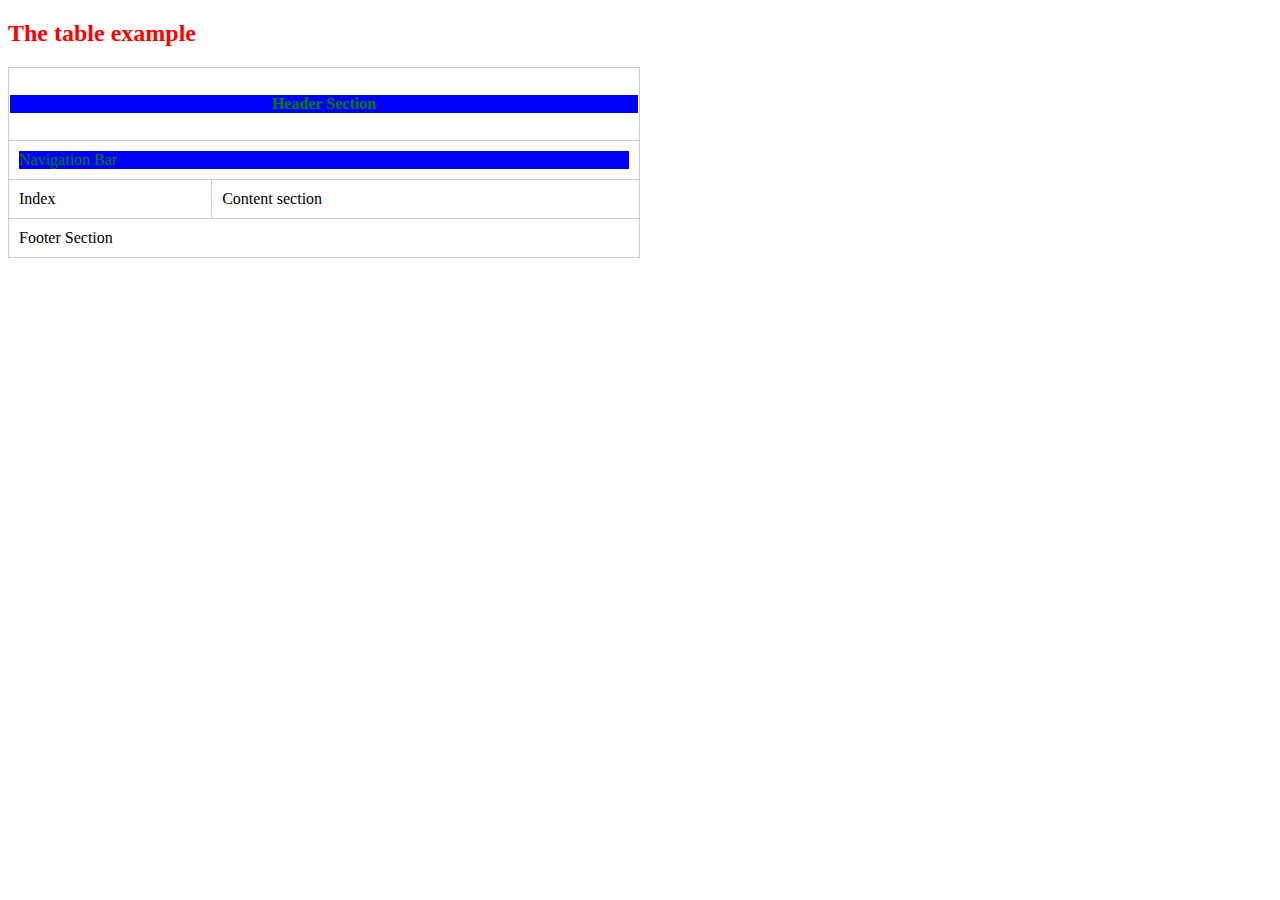
<file: index.html>
<!DOCTYPE html>
<html lang="en">
  <head>
    <meta charset="UTF-8" />
    <meta http-equiv="X-UA-Compatible" content="IE=edge" />
    <meta name="viewport" content="width=device-width, initial-scale=1.0" />
    <link rel="stylesheet" href="./style.css" />
    <title>LAYOUT1</title>
  </head>
  <body>
    <h2 class="table-style">The table example</h2>
    <table>
      <tr>
        <th colspan="2">
          <div class="table-style">Header Section</div>
        </th>
      </tr>
      <tr>
        <td colspan="2"><div class="table-style">Navigation Bar</div></td>
      </tr>
      <tr>
        <td>Index</td>
        <td>Content section</td>
      </tr>
      <tr>
        <td colspan="2">Footer Section</td>
      </tr>
    </table>
  </body>
</html>
</file>
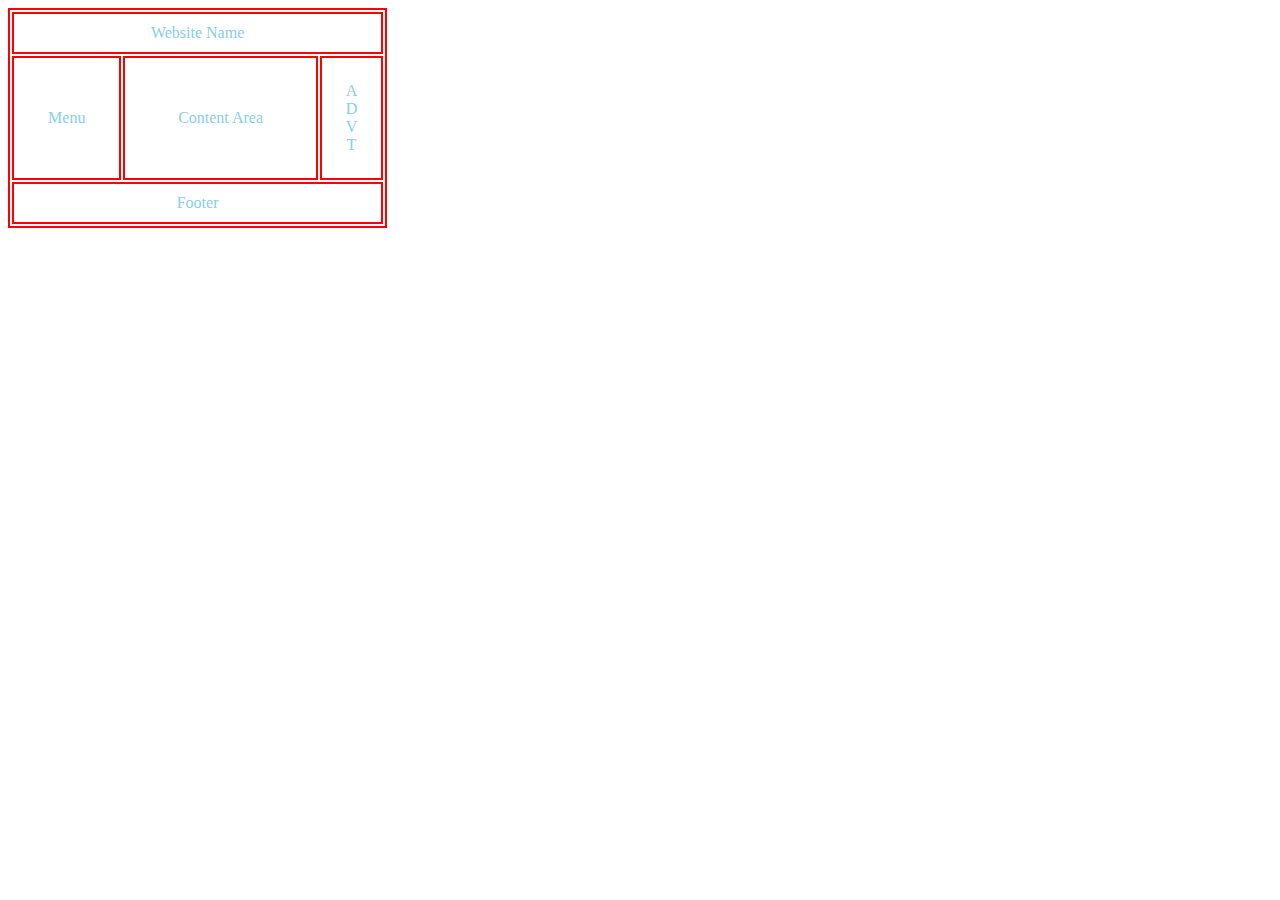
<file: Activity3/index.html>
<!DOCTYPE html>
<html lang="en">
<head>
  <meta charset="UTF-8">
  <meta http-equiv="X-UA-Compatible" content="IE=edge">
  <meta name="viewport" content="width=device-width, initial-scale=1.0">
  <title>Activity3</title>
  <link rel="stylesheet" href="./style.css">
</head>
<body>
  <table>
    <tr>
      <td colspan="3">Website Name</td>
    </tr>
    <tr>
      <td>Menu</td>
      <td>Content Area</td>
      <td>
        <p>A</p>
        <p>D</p>
        <p>V</p>
        <p>T</p>
      </td>
    </tr>
    <tr>
      <td colspan="3">Footer</td>
    </tr>
  </table>
</body>
</html>
</file>
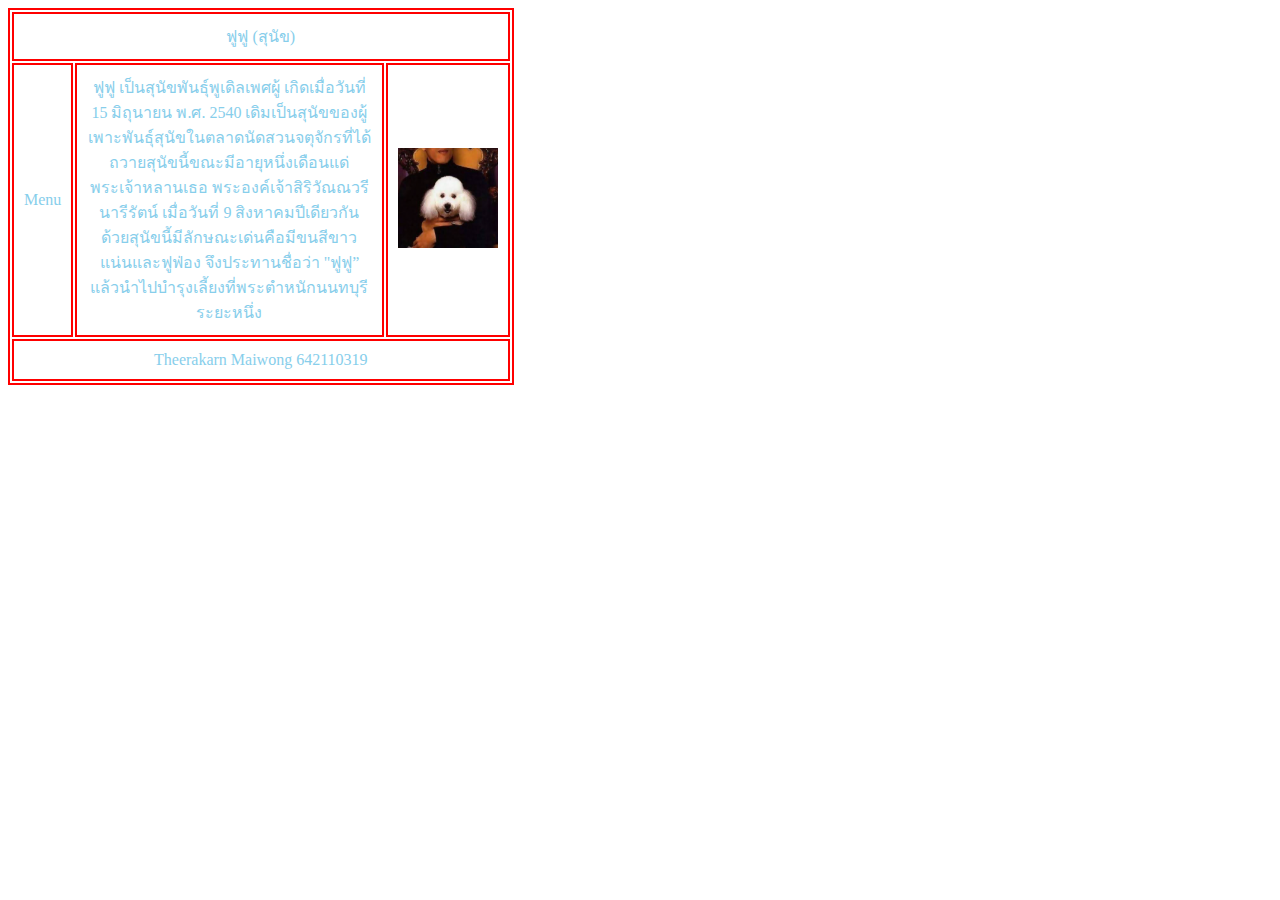
<file: Activity4/index.html>
<!DOCTYPE html>
<html lang="en">
  <head>
    <meta charset="UTF-8" />
    <meta http-equiv="X-UA-Compatible" content="IE=edge" />
    <meta name="viewport" content="width=device-width, initial-scale=1.0" />
    <title>Activity3</title>
    <link rel="stylesheet" href="./style.css" />
  </head>
  <body>
    <table>
      <tr>
        <td colspan="3">ฟูฟู (สุนัข)</td>
      </tr>
      <tr>
        <td>Menu</td>
        <td>
          ฟูฟู เป็นสุนัขพันธุ์พูเดิลเพศผู้ เกิดเมื่อวันที่ 15 มิถุนายน พ.ศ. 2540
          เดิมเป็นสุนัขของผู้เพาะพันธุ์สุนัขในตลาดนัดสวนจตุจักรที่ได้ถวายสุนัขนี้ขณะมีอายุหนึ่งเดือนแด่พระเจ้าหลานเธอ
          พระองค์เจ้าสิริวัณณวรีนารีรัตน์ เมื่อวันที่ 9 สิงหาคมปีเดียวกัน
          ด้วยสุนัขนี้มีลักษณะเด่นคือมีขนสีขาวแน่นและฟูฟ่อง จึงประทานชื่อว่า
          "ฟูฟู” แล้วนำไปบำรุงเลี้ยงที่พระตำหนักนนทบุรีระยะหนึ่ง
        </td>
        <td>
          <img src="./asset/img/picture.png" alt="fufu dog image" width="100px" height="100px">
        </td>
      </tr>
      <tr>
        <td colspan="3">Theerakarn Maiwong 642110319</td>
      </tr>
    </table>
  </body>
</html>
</file>
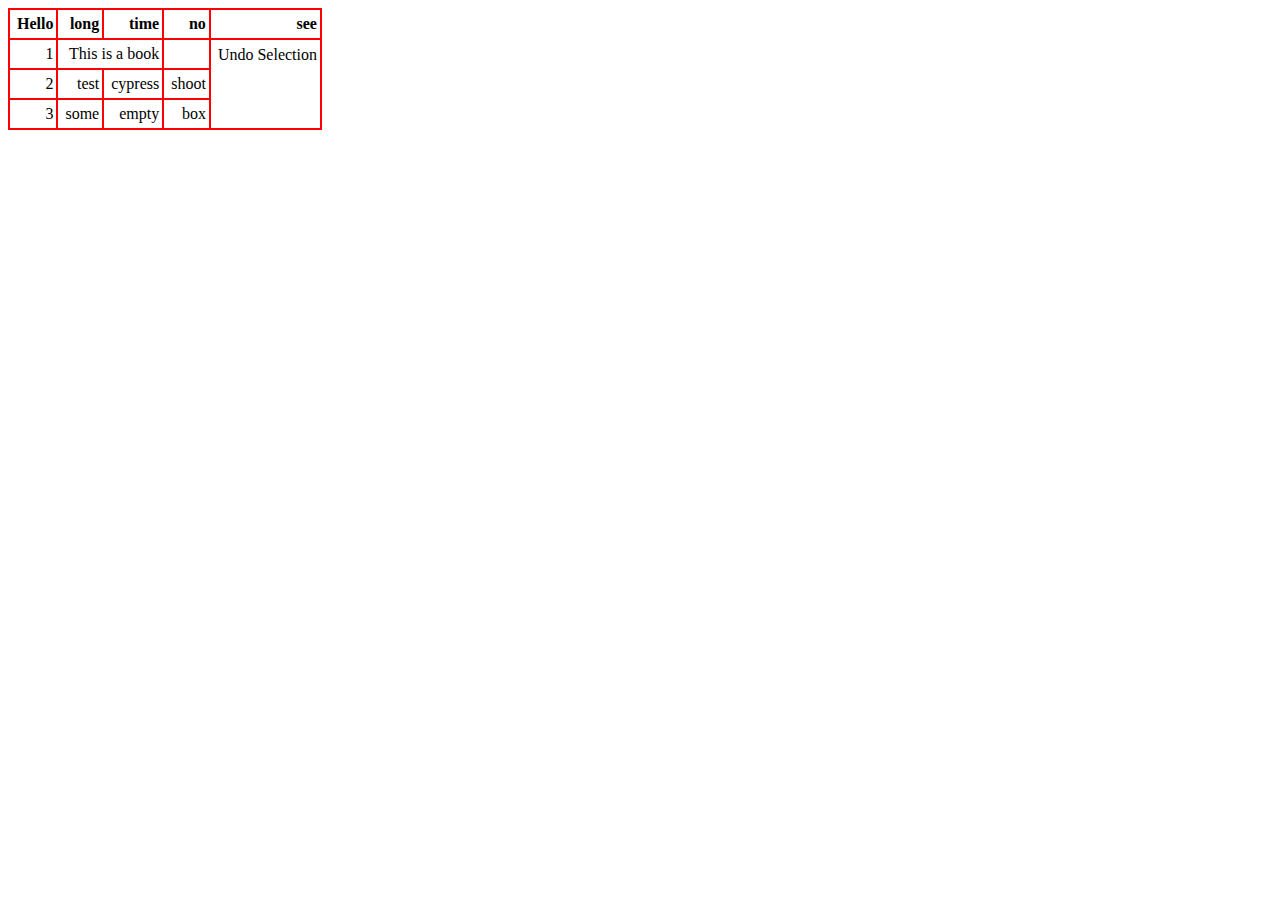
<file: Homework1/index.html>
<!DOCTYPE html>
<html lang="en">
<head>
  <meta charset="UTF-8">
  <meta http-equiv="X-UA-Compatible" content="IE=edge">
  <meta name="viewport" content="width=device-width, initial-scale=1.0">
  <title>Activity3</title>
  <link rel="stylesheet" href="./style.css">
</head>
<body>
  <table>
    <tr>
      <th>Hello</th>
      <th>long</th>
      <th>time</th>
      <th>no</th>
      <th>see</th>
    </tr>
    <tr>
      <td>1</td>
      <td colspan="2">This is a book</td>
      <td></td>
      <td class="no-border">Undo Selection</td>
    </tr>
    <tr>
      <td>2</td>
      <td>test</td>
      <td>cypress</td>
      <td>shoot</td>
    </tr>
    <tr>
      <td>3</td>
      <td>some</td>
      <td>empty</td>
      <td>box</td>
    </tr>
  </table>
</body>
</html>
</file>
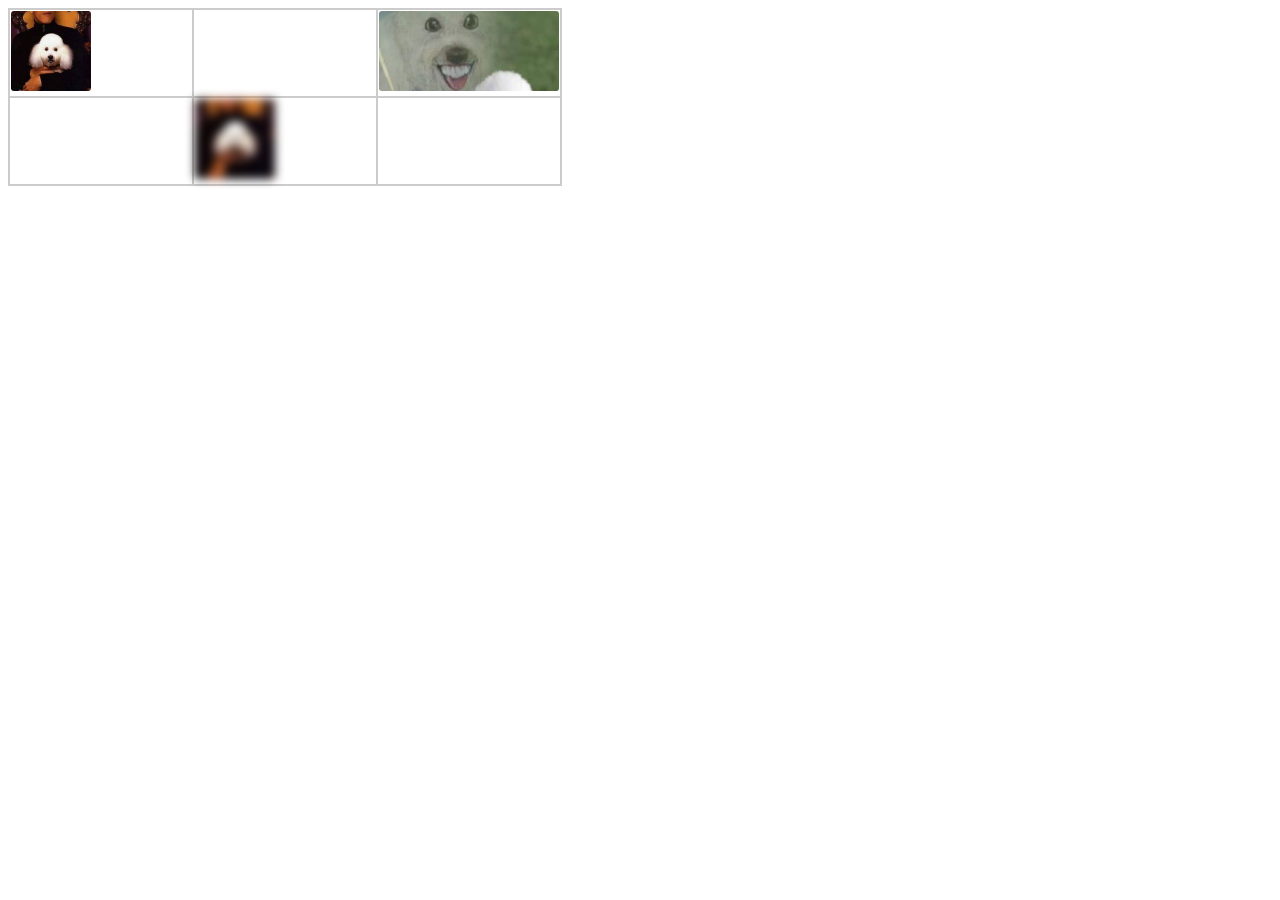
<file: Homework2/index.html>
<!DOCTYPE html>
<html lang="en">
<head>
  <meta charset="UTF-8">
  <meta http-equiv="X-UA-Compatible" content="IE=edge">
  <meta name="viewport" content="width=device-width, initial-scale=1.0">
  <title>Activity3</title>
  <link rel="stylesheet" href="./style.css">
</head>
<body>
  <table>
    <tr>
      <td><img src="./asset/img/picture.png" alt="fufu dog"></td>
      <td></td>
      <td><img src="./asset/img/fufu.png" alt="fufu-Smile"></td>
    </tr>
    <tr>
      <td></td>
      <td><img class="blur" src="./asset/img/picture.png" alt="fufu dog with blur"></td>
      <td></td>
    </tr>
  </table>
</body>
</html>
</file>
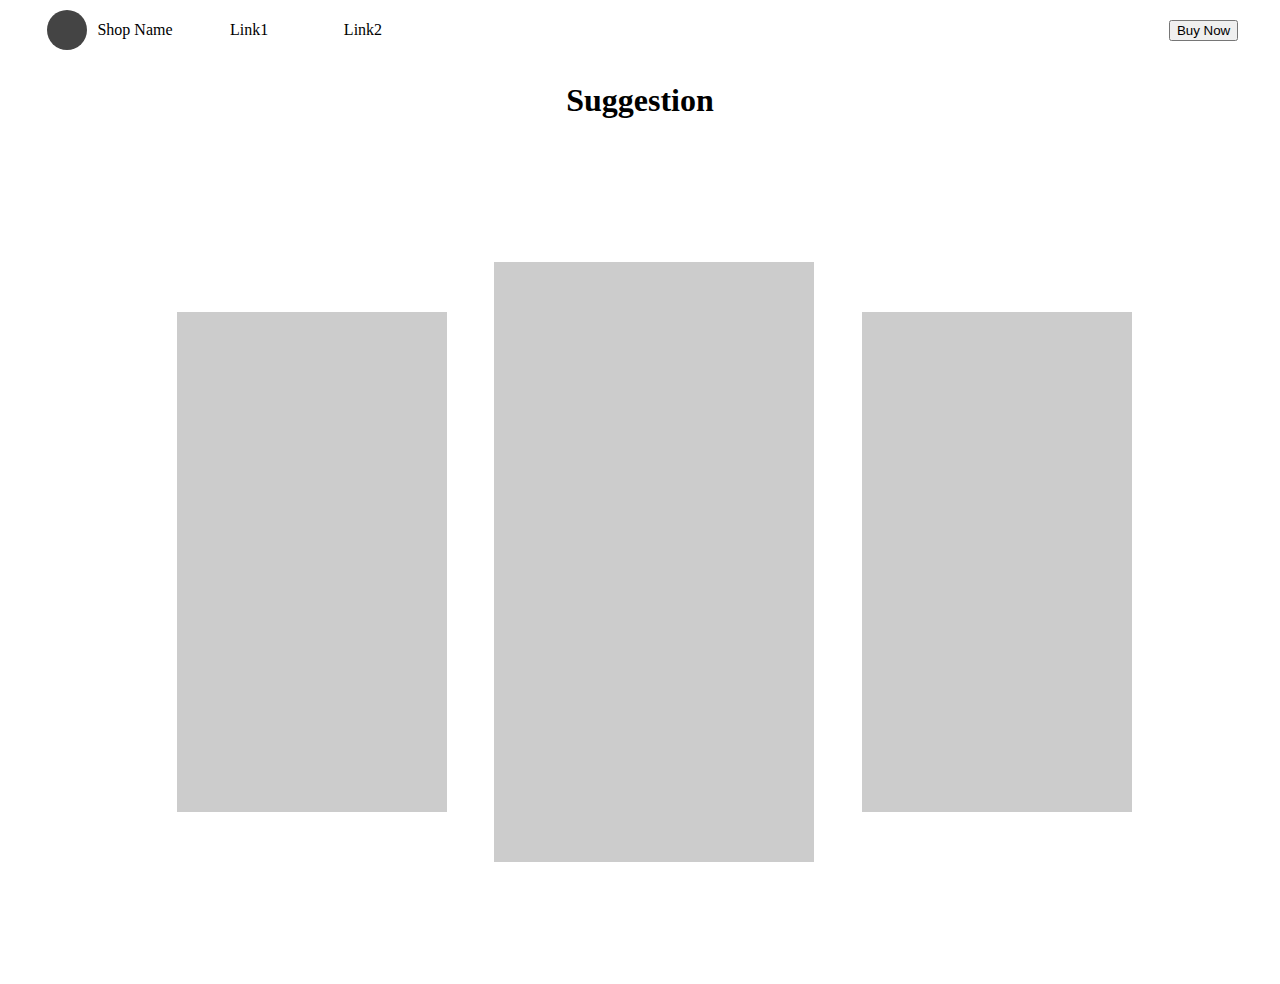
<file: Homework3/index.html>
<!DOCTYPE html>
<html lang="en">
  <head>
    <meta charset="UTF-8" />
    <meta http-equiv="X-UA-Compatible" content="IE=edge" />
    <meta name="viewport" content="width=device-width, initial-scale=1.0" />
    <title>Activity3</title>
    <link rel="stylesheet" href="./style.css" />
  </head>
  <body>
    <table>
      <tr>
        <td colspan="2">
          <div class="flex">
            <div class="circle"></div>
            <div>Shop Name</div>
          </div>
        </td>
        <td>Link1</td>
        <td>Link2</td>
        <td colspan="7"></td>
        <td>
          <button>Buy Now</button>
        </td>
      </tr>
      <tr>
        <td></td>
        <td></td>
        <td></td>
        <td></td>
        <td></td>
        <td></td>
        <td></td>
        <td></td>
        <td></td>
        <td></td>
        <td></td>
        <td></td>
      </tr>
      <tr><td colspan="12">
        <h1>Suggestion</h1>
      </td></tr>
      <tr class="content">
        <td colspan="4">
          <div class="box">
            
          </div>
        </td>
        <td colspan="4">
          <div class="box2">
          </div>
        </td>
        <td colspan="4">
          <div class="box3">
          </div>
        </td>
        </td>
      </tr>
    </table>
  </body>
</html>
</file>
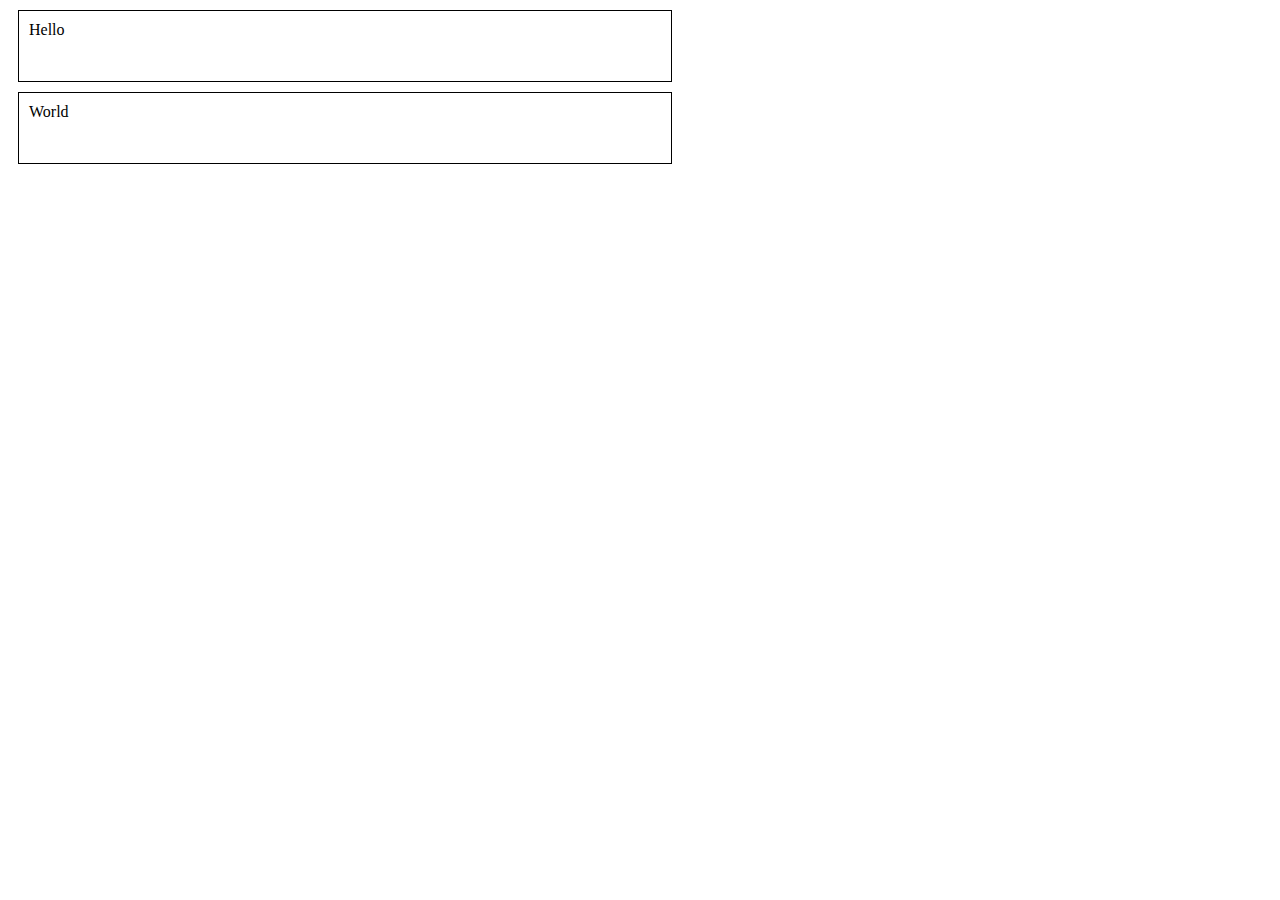
<file: index2.html>
<!DOCTYPE html>
<html lang="en">
  <head>
    <meta charset="UTF-8" />
    <meta http-equiv="X-UA-Compatible" content="IE=edge" />
    <meta name="viewport" content="width=device-width, initial-scale=1.0" />
    <link rel="stylesheet" href="./style2.css" />
    <title>LAYOUT1</title>
  </head>
  <body>
      <div>Hello</div>
      <div>World</div>
  </body>
</html>
</file>
<file: style.css>
/* add table style */
table {
  border-collapse: collapse;
  width: 50%;
  /* height: 80vh; */
}
th,td {
  text-align: left;
  border: solid 1px #ccc;
}
th {
  height: 70px;
  text-align: center;
}
td {
  padding: 10px;
}
.table-style {
  color: red;
}
div.table-style {
  color: green;
  background-color: #00ff;
}
</file>
<file: Activity3/style.css>
* {
  color: skyblue;
}
table,td {
  border: 2px solid #ff0000;
  text-align: center;
}
table {
  width: 30%;
}
td {
  padding: 10px;
}
tr:nth-child(2)>td {
  height: 100px;
}
p {
  margin: 0;
}
</file>
<file: Activity4/style.css>
* {
  color: skyblue;
}
table,td {
  border: 2px solid #ff0000;
  text-align: center;
}
table {
  width: 40%;
}
td {
  padding: 10px;
}
tr:nth-child(2)>td {
  height: 200px;
}
p {
  margin: 0;
}
</file>
<file: Homework1/style.css>
table,td,th {
  border-collapse: collapse;
  border: 2px solid #ff0000;
  text-align: end;
  padding: 5px 3px 5px 7px;
}
.no-border {
  border: none;
}
</file>
<file: Homework2/style.css>
table,td,th {
  border-collapse: collapse;
  border: 2px solid #ccc;
  text-align: start;
}
.no-border {
  border: none;
}
td{
  width: 180px;
  height: 80px;
}
td>img{
  width: 80px;
  height: 80px;
  border-radius: 3px;
}
td:nth-child(3)>img{
  width: 180px;
  height: 80px;
}
.blur {
  filter: blur(5px);
}
</file>
<file: Homework3/style.css>
body {
  margin: 0;
  padding: 0;
}
table,td,th {
  border-collapse: collapse;
  /* border: 2px solid #ccc; */
  text-align: start;
}
table {
  width: 100vw;
}
td {
  width: 8.33vw;
}
tr:nth-child(1)>td {
  padding: 10px 10px;
}
tr:nth-child(3)>td {
  padding: 10px 0px;
}
tr:nth-child(4) {
  height: calc(100vh - 55px);
}
.flex {
  display: flex;
  width: 200px;
  justify-content: center;
  align-items: center;
}
.circle {
  width: 40px;
  height: 40px;
  border-radius: 999px;
  background-color: #444;
  margin-right: 10px;
}
.box {
  width: 270px;
  height: 500px;
  margin: 0 0 0 auto;
  background-color: #ccc;
}
.box2 {
  width: 320px;
  height: 600px;
  margin: 0 auto 0 auto;
  background-color: #ccc;
}
.box3 {
  width: 270px;
  height: 500px;
  margin: 0 auto 0 0;
  background-color: #ccc;
}
h1 {
  margin: 10px 0;
  text-align: center;
}
.new-table-width {
  width: 100%;
  height: 100%;
}
</file>
<file: style2.css>
div {
  border: 1px solid #000;
  width: 50%;
  height: 50px;
  margin: 10px;
  padding: 10px;
}
</file>
